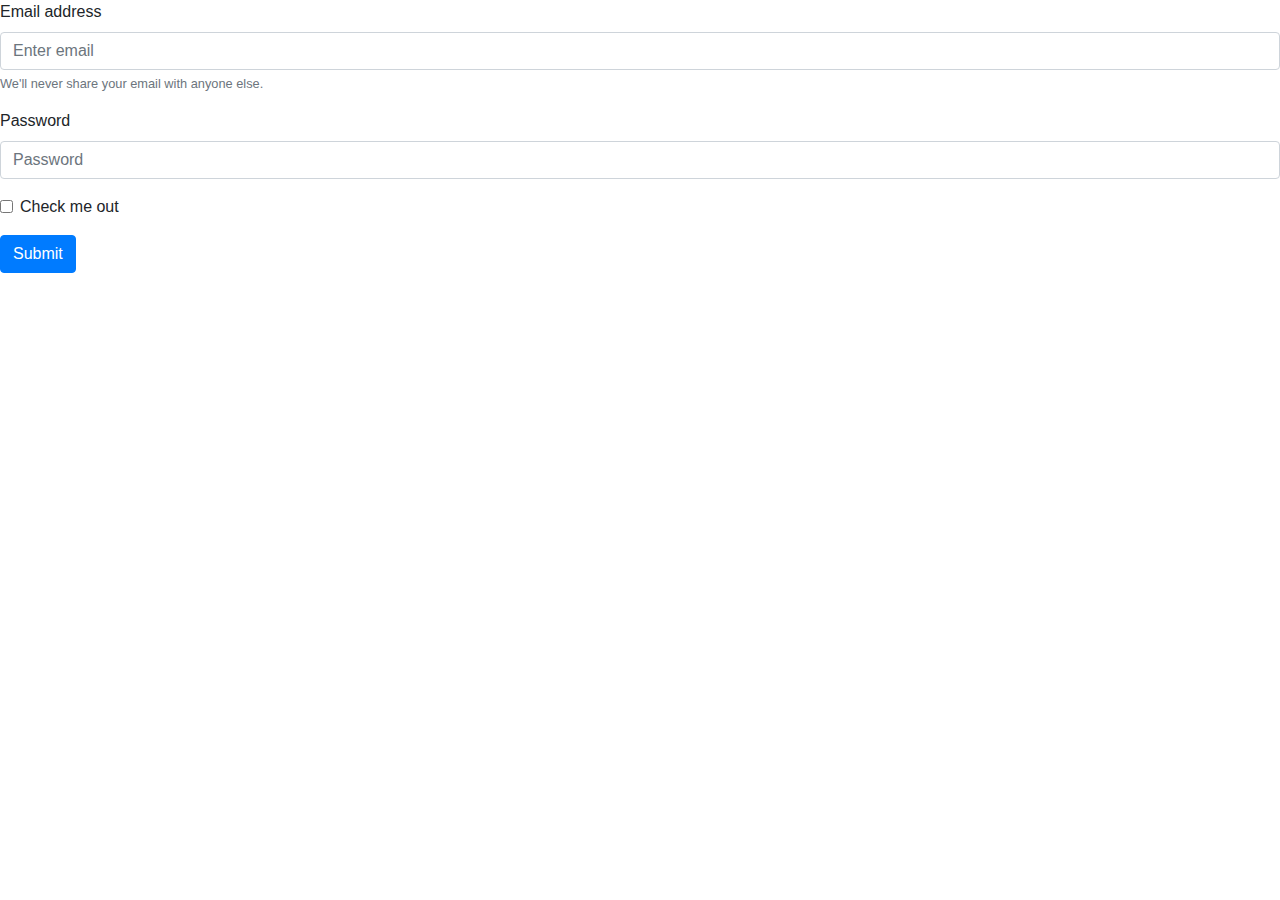
<file: contact.html>
<!DOCTYPE html>
<html lang="en">
<head>
    <meta charset="UTF-8">
    <meta name="viewport" content="width=device-width, initial-scale=1.0">
    <meta http-equiv="X-UA-Compatible" content="ie=edge">
    <title>Document</title>

    <link rel="stylesheet" href="https://maxcdn.bootstrapcdn.com/bootstrap/4.0.0/css/bootstrap.min.css">

</head>
<body>
    <form>
        <div class="form-group">
          <label for="exampleInputEmail1">Email address</label>
          <input type="email" class="form-control" id="exampleInputEmail1" aria-describedby="emailHelp" placeholder="Enter email">
          <small id="emailHelp" class="form-text text-muted">We'll never share your email with anyone else.</small>
        </div>
        <div class="form-group">
          <label for="exampleInputPassword1">Password</label>
          <input type="password" class="form-control" id="exampleInputPassword1" placeholder="Password">
        </div>
        <div class="form-group form-check">
          <input type="checkbox" class="form-check-input" id="exampleCheck1">
          <label class="form-check-label" for="exampleCheck1">Check me out</label>
        </div>
        <button type="submit" class="btn btn-primary">Submit</button>
      </form>  
</body>
</html>
</file>
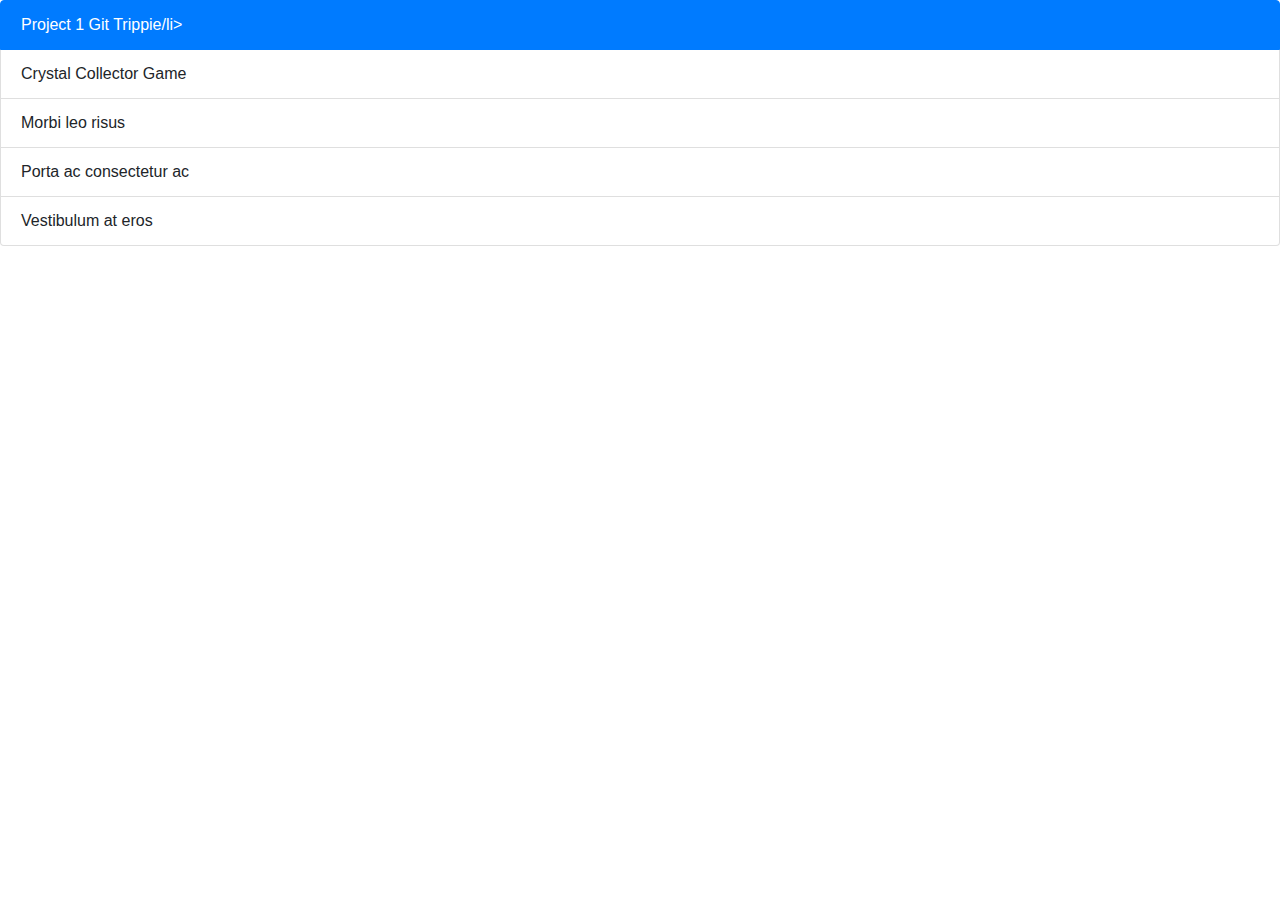
<file: list_of_projects.html>
<!DOCTYPE html>
<html lang="en">
<head>
    <meta charset="UTF-8">
    <meta name="viewport" content="width=device-width, initial-scale=1.0">
    <meta http-equiv="X-UA-Compatible" content="ie=edge">
    <link rel="stylesheet" href="https://stackpath.bootstrapcdn.com/bootstrap/4.3.1/css/bootstrap.min.css" integrity="sha384-ggOyR0iXCbMQv3Xipma34MD+dH/1fQ784/j6cY/iJTQUOhcWr7x9JvoRxT2MZw1T" crossorigin="anonymous">
    <title>List of Projects</title>
</head>
<body>
    
        <div>
      
      <ul class="list-group">
          <li class="list-group-item active">Project 1 Git Trippie/li>
          <li class="list-group-item">Crystal Collector Game</li>
          <li class="list-group-item">Morbi leo risus</li>
          <li class="list-group-item">Porta ac consectetur ac</li>
          <li class="list-group-item">Vestibulum at eros</li>
        </ul>
      </div>

</body>
</html>
</file>
